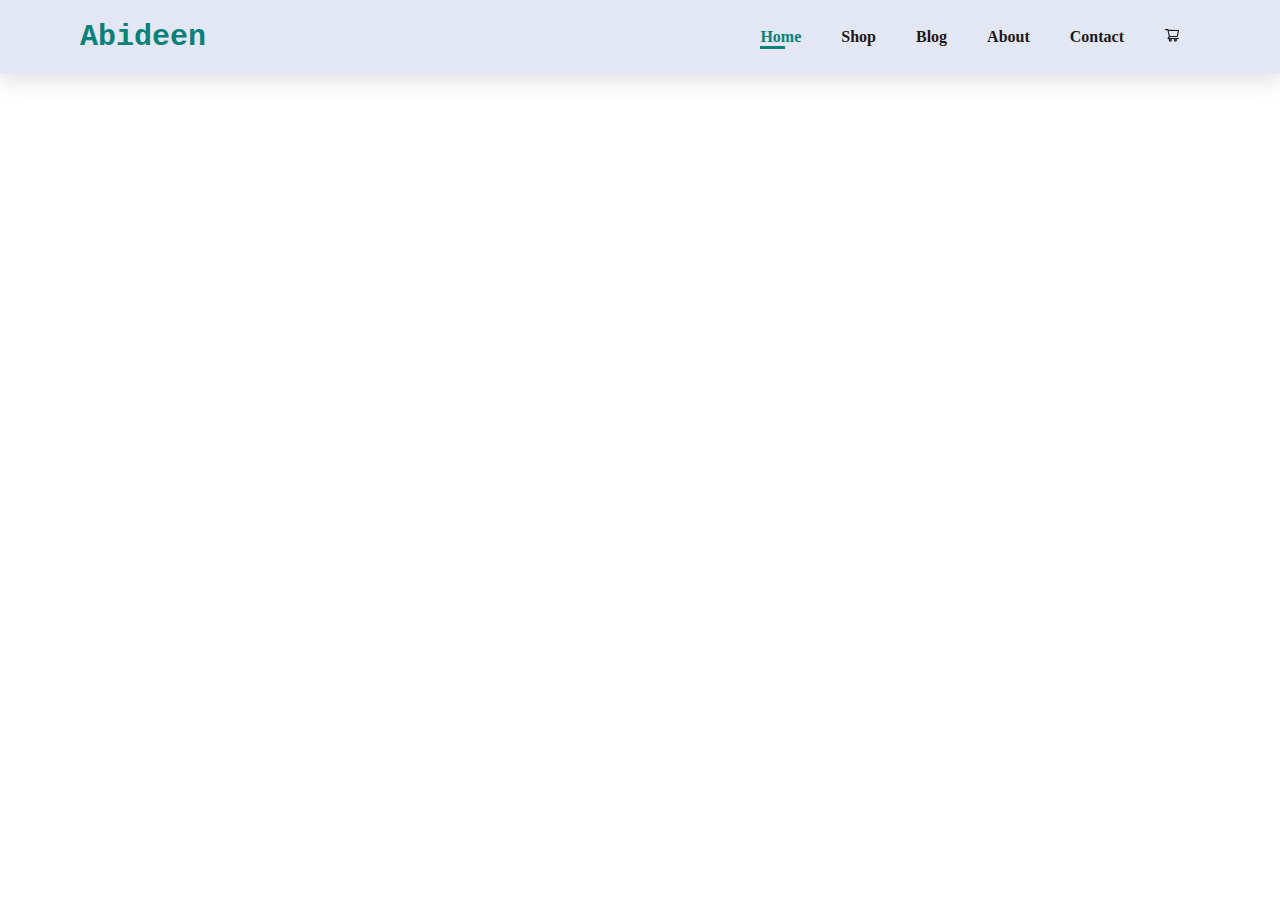
<file: nav.html>
<!DOCTYPE html>
<html lang="en">
<head>
    <meta charset="UTF-8">
    <meta http-equiv="X-UA-Compatible" content="IE=edge">
    <meta name="viewport" content="width=device-width, initial-scale=1.0">
    <link rel="stylesheet" href="./nav.css">
    <title>Navbar</title>
</head>
<body>
    <section id="header">
        <a href="#" id="logo">
            Abideen
        </a>

        <div>
            <ul id="navBar">
                <li class="nav-items">
                    <a href="#" class="active">Home</a>
                </li>

                <li class="nav-items">
                    <a href="#">Shop</a>
                </li>

                <li class="nav-items">
                    <a href="#">Blog</a>
                </li>

                <li class="nav-items">
                    <a href="#">About</a>
                </li>

                <li class="nav-items">
                    <a href="#">Contact</a>
                </li>

                <li class="hideCart">
                    <a href="#">
                        <svg stroke="currentColor" fill="currentColor" stroke-width="0" viewBox="0 0 1024 1024" height="1em" width="1em" xmlns="http://www.w3.org/2000/svg"><path d="M922.9 701.9H327.4l29.9-60.9 496.8-.9c16.8 0 31.2-12 34.2-28.6l68.8-385.1c1.8-10.1-.9-20.5-7.5-28.4a34.99 34.99 0 0 0-26.6-12.5l-632-2.1-5.4-25.4c-3.4-16.2-18-28-34.6-28H96.5a35.3 35.3 0 1 0 0 70.6h125.9L246 312.8l58.1 281.3-74.8 122.1a34.96 34.96 0 0 0-3 36.8c6 11.9 18.1 19.4 31.5 19.4h62.8a102.43 102.43 0 0 0-20.6 61.7c0 56.6 46 102.6 102.6 102.6s102.6-46 102.6-102.6c0-22.3-7.4-44-20.6-61.7h161.1a102.43 102.43 0 0 0-20.6 61.7c0 56.6 46 102.6 102.6 102.6s102.6-46 102.6-102.6c0-22.3-7.4-44-20.6-61.7H923c19.4 0 35.3-15.8 35.3-35.3a35.42 35.42 0 0 0-35.4-35.2zM305.7 253l575.8 1.9-56.4 315.8-452.3.8L305.7 253zm96.9 612.7c-17.4 0-31.6-14.2-31.6-31.6 0-17.4 14.2-31.6 31.6-31.6s31.6 14.2 31.6 31.6a31.6 31.6 0 0 1-31.6 31.6zm325.1 0c-17.4 0-31.6-14.2-31.6-31.6 0-17.4 14.2-31.6 31.6-31.6s31.6 14.2 31.6 31.6a31.6 31.6 0 0 1-31.6 31.6z"></path></svg>
                    </a>
                </li>
            </ul>

            <section id="mobile">
                <a href="#">
                    <svg stroke="currentColor" fill="currentColor" stroke-width="0" viewBox="0 0 1024 1024" height="1em" width="1em" xmlns="http://www.w3.org/2000/svg"><path d="M922.9 701.9H327.4l29.9-60.9 496.8-.9c16.8 0 31.2-12 34.2-28.6l68.8-385.1c1.8-10.1-.9-20.5-7.5-28.4a34.99 34.99 0 0 0-26.6-12.5l-632-2.1-5.4-25.4c-3.4-16.2-18-28-34.6-28H96.5a35.3 35.3 0 1 0 0 70.6h125.9L246 312.8l58.1 281.3-74.8 122.1a34.96 34.96 0 0 0-3 36.8c6 11.9 18.1 19.4 31.5 19.4h62.8a102.43 102.43 0 0 0-20.6 61.7c0 56.6 46 102.6 102.6 102.6s102.6-46 102.6-102.6c0-22.3-7.4-44-20.6-61.7h161.1a102.43 102.43 0 0 0-20.6 61.7c0 56.6 46 102.6 102.6 102.6s102.6-46 102.6-102.6c0-22.3-7.4-44-20.6-61.7H923c19.4 0 35.3-15.8 35.3-35.3a35.42 35.42 0 0 0-35.4-35.2zM305.7 253l575.8 1.9-56.4 315.8-452.3.8L305.7 253zm96.9 612.7c-17.4 0-31.6-14.2-31.6-31.6 0-17.4 14.2-31.6 31.6-31.6s31.6 14.2 31.6 31.6a31.6 31.6 0 0 1-31.6 31.6zm325.1 0c-17.4 0-31.6-14.2-31.6-31.6 0-17.4 14.2-31.6 31.6-31.6s31.6 14.2 31.6 31.6a31.6 31.6 0 0 1-31.6 31.6z"></path></svg>
                </a>

                <div id="hambugger">
                    <svg stroke="currentColor" fill="currentColor" stroke-width="0" viewBox="0 0 448 512" height="1em" width="1em" xmlns="http://www.w3.org/2000/svg"><path d="M27.31 363.3l96-96a16 16 0 0 0 0-22.62l-96-96C17.27 138.66 0 145.78 0 160v192c0 14.31 17.33 21.3 27.31 11.3zM432 416H16a16 16 0 0 0-16 16v32a16 16 0 0 0 16 16h416a16 16 0 0 0 16-16v-32a16 16 0 0 0-16-16zm3.17-128H204.83A12.82 12.82 0 0 0 192 300.83v38.34A12.82 12.82 0 0 0 204.83 352h230.34A12.82 12.82 0 0 0 448 339.17v-38.34A12.82 12.82 0 0 0 435.17 288zm0-128H204.83A12.82 12.82 0 0 0 192 172.83v38.34A12.82 12.82 0 0 0 204.83 224h230.34A12.82 12.82 0 0 0 448 211.17v-38.34A12.82 12.82 0 0 0 435.17 160zM432 32H16A16 16 0 0 0 0 48v32a16 16 0 0 0 16 16h416a16 16 0 0 0 16-16V48a16 16 0 0 0-16-16z"></path></svg>
                </div>
            </section>

        </div>
    </section>

    <script src="nav.js"></script>
</body>
</html>
</file>
<file: nav.css>
*{
    margin: 0;
    padding: 0;
    box-sizing: border-box;
    text-decoration: none;
    list-style: none;
}

body{
    width: 100%;
}

#header{
    background: #e3e6f3;
    padding: 20px 80px;
    display: flex;
    justify-content: space-between;
    align-items: center;
    box-shadow: 0 10px 20px rgba(0, 0, 0, 0.1);
    /* position: sticky;
    top: 0;
    left: 0; */
}

#logo{
    color: #088178;
    font-size: 30px;
    font-weight: bold;
    font-family: 'Courier New', Courier, monospace;
    /* font-style: italic; */
}

#navBar{
    display: flex;
    justify-content: space-between;
    align-items: center;
}

#navBar li{
    padding: 0 20px;
    position: relative;
}

#navBar li a{
    font-size: 16px;
    color: #1a1a1a;
    font-weight: 600;
    transition: all 0.3s;
}

#navBar li a:hover,
#navBar li a.active{
    color: #088178;
}

#navBar li a:hover::after,
#navBar li a.active::after{
    content: '';
    position: absolute;
    background: #088178;
    width: 30%;
    height: 3px;
    left: 20px;
    bottom: -3px;
}

/* Mobile */
#mobile{
    display: none;
}

@media (max-width: 810px) {
    #navBar{
        position: fixed;
        top: 70px;
        right: -300px;
        background-color: #e3e6f3;
        flex-direction: column;
        align-items: flex-start;
        justify-content: flex-start;
        width: 300px;
        height: 93vh;
        padding: 40px 0 0 10px;
        transition: all 0.3s ease-in;
    }

    #navBar li{
        margin-bottom: 20px;
    }

    #mobile{
        display: flex;
        align-items: center;
        cursor: pointer;
    }
    
    #mobile #hambugger{
        padding-left: 20px;
        font-size: 20px;
    }
    
    #mobile a{
        color: #1a1a1a;
        font-size: 20px;
    }

    .hideCart{
        display: none;
    }

    .openNav #navBar{
        right: 0;
    }

}

@media (max-width: 475px){
    #header{
        padding: 20px 40px;
    } 

    #logo{
        font-size: 25px;
    }
}
</file>
